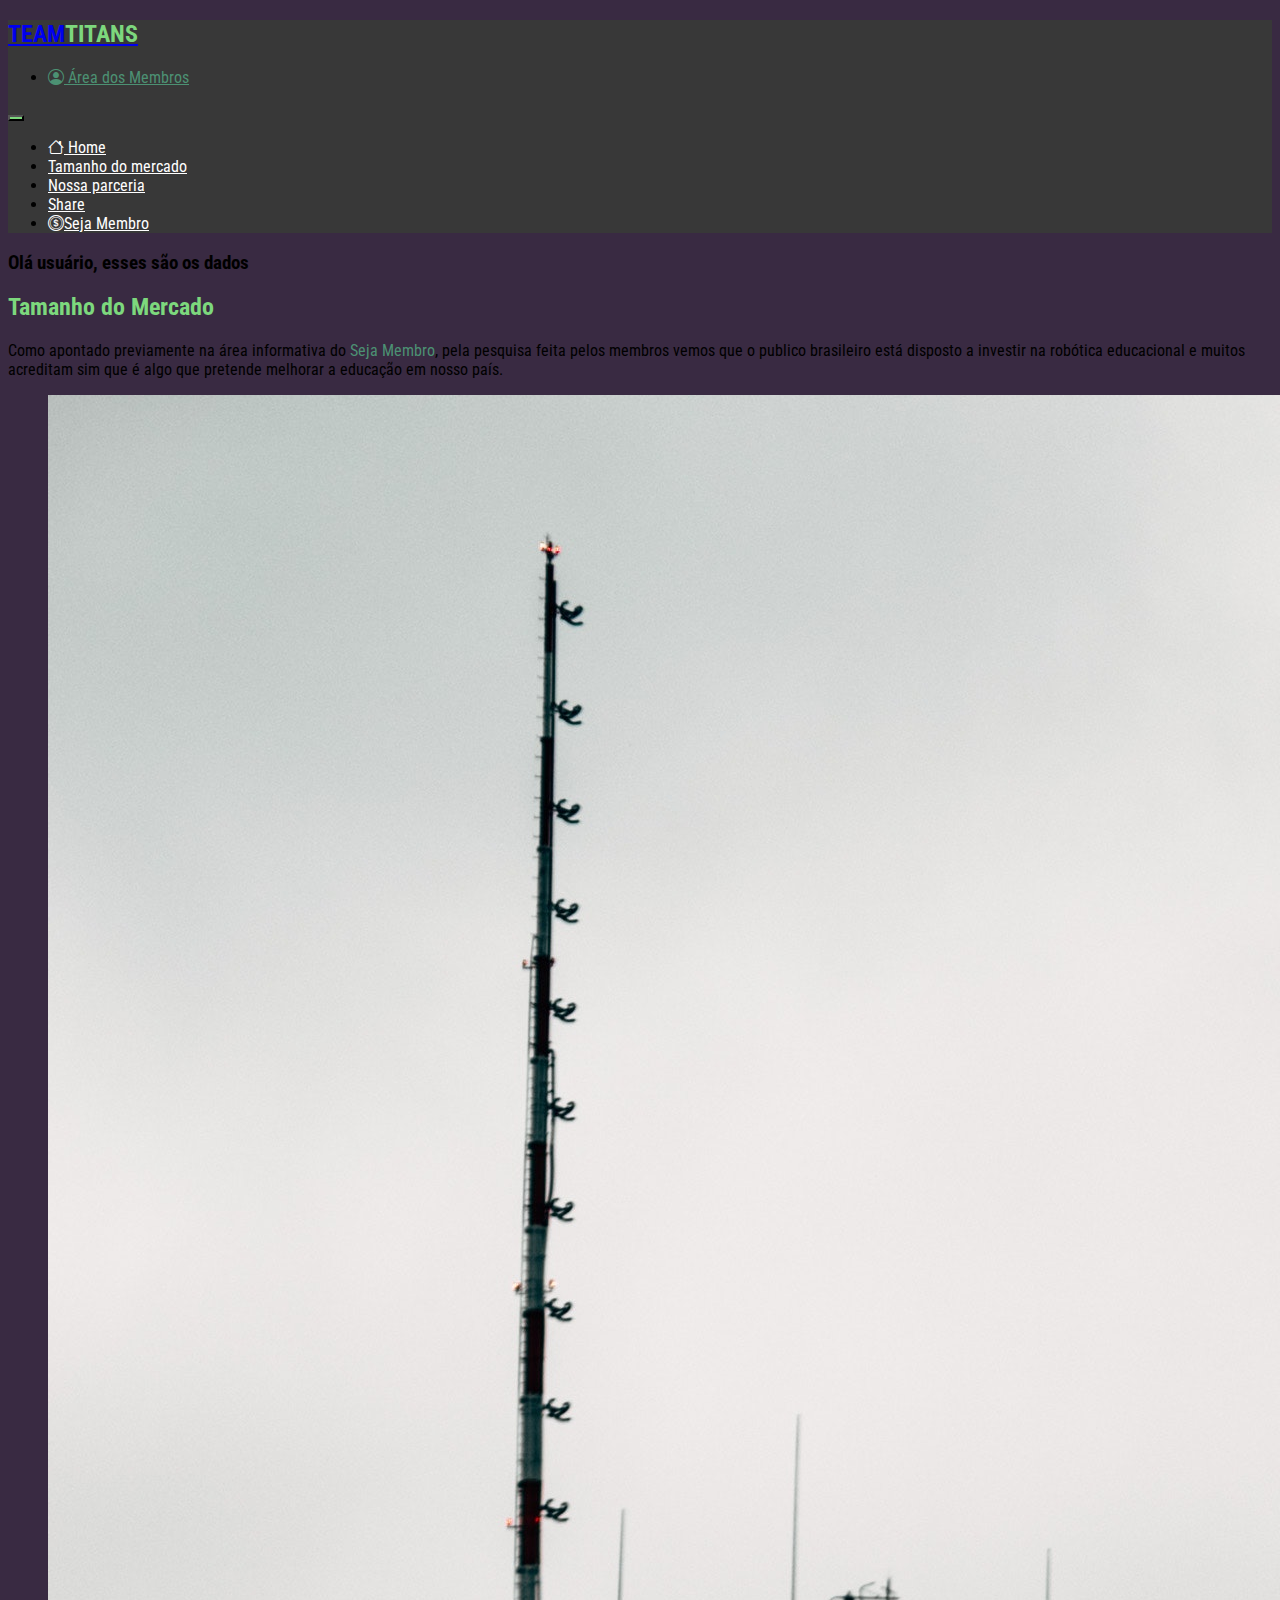
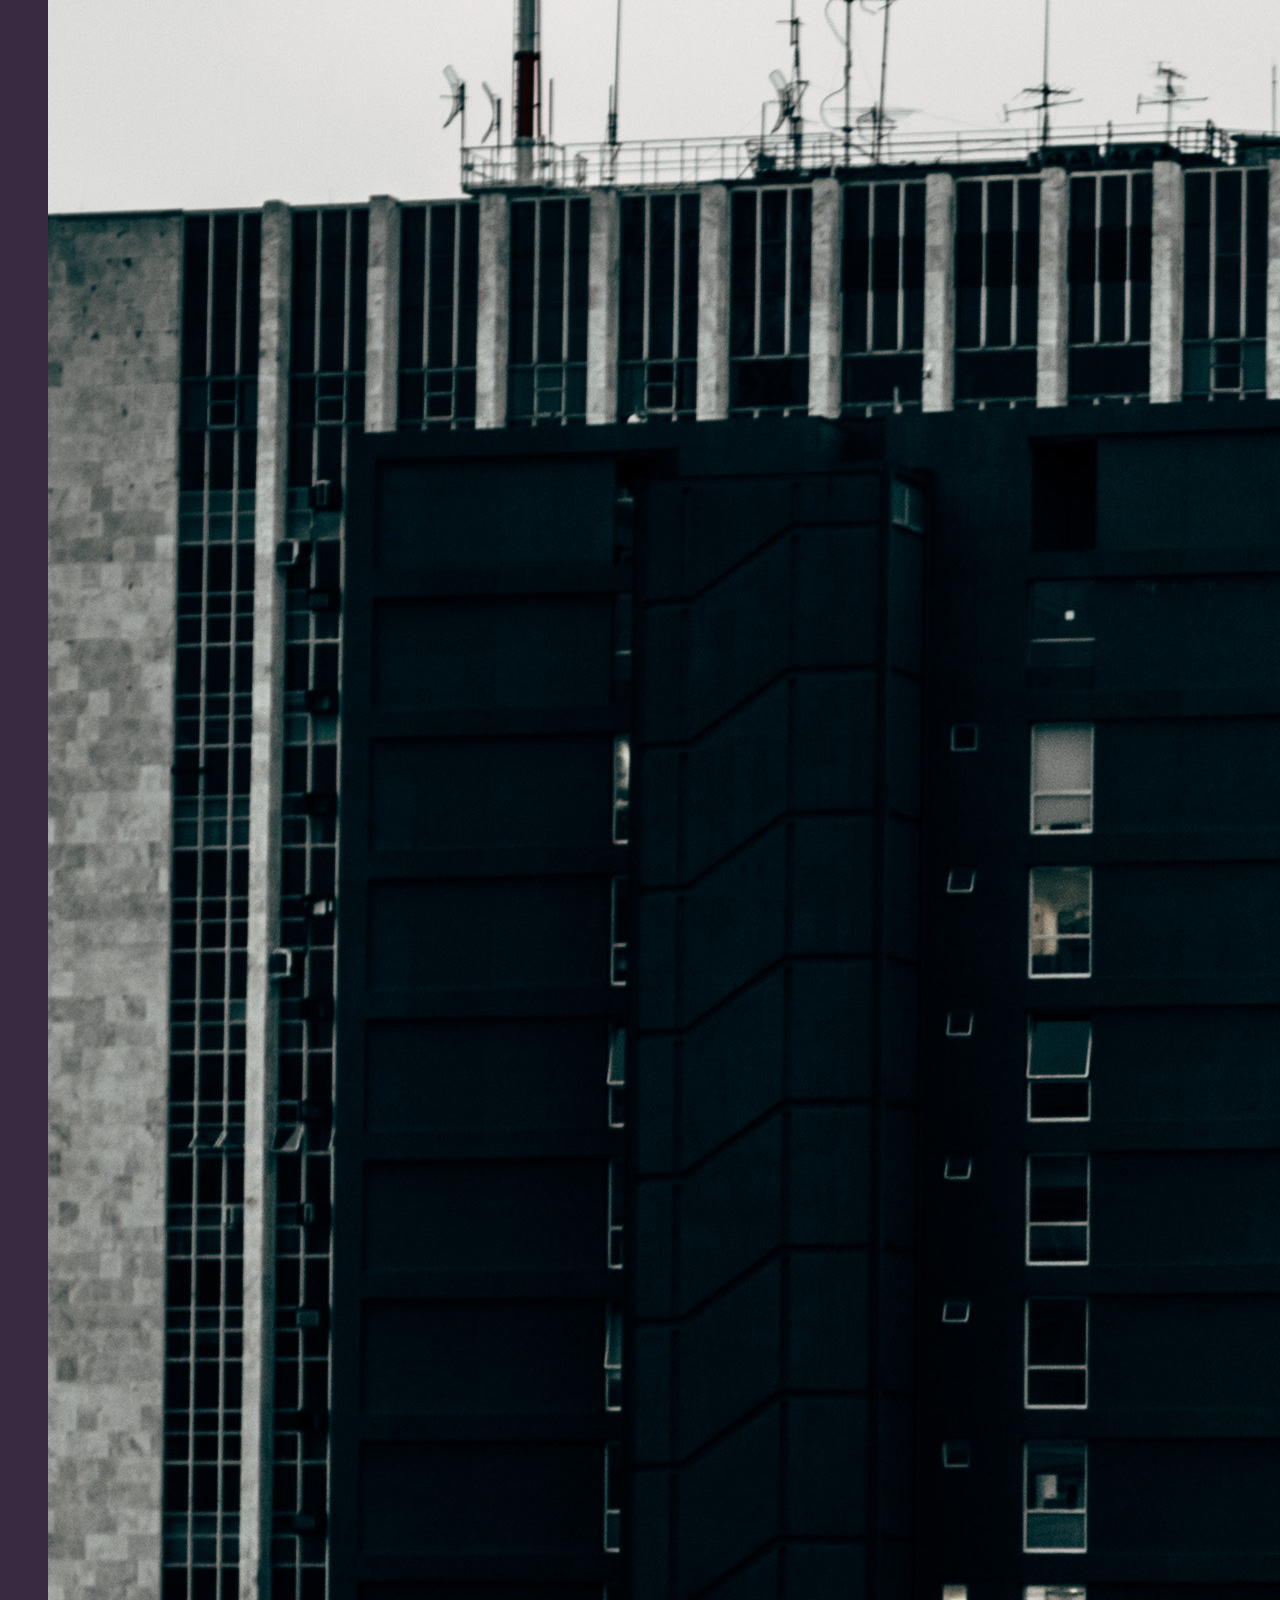
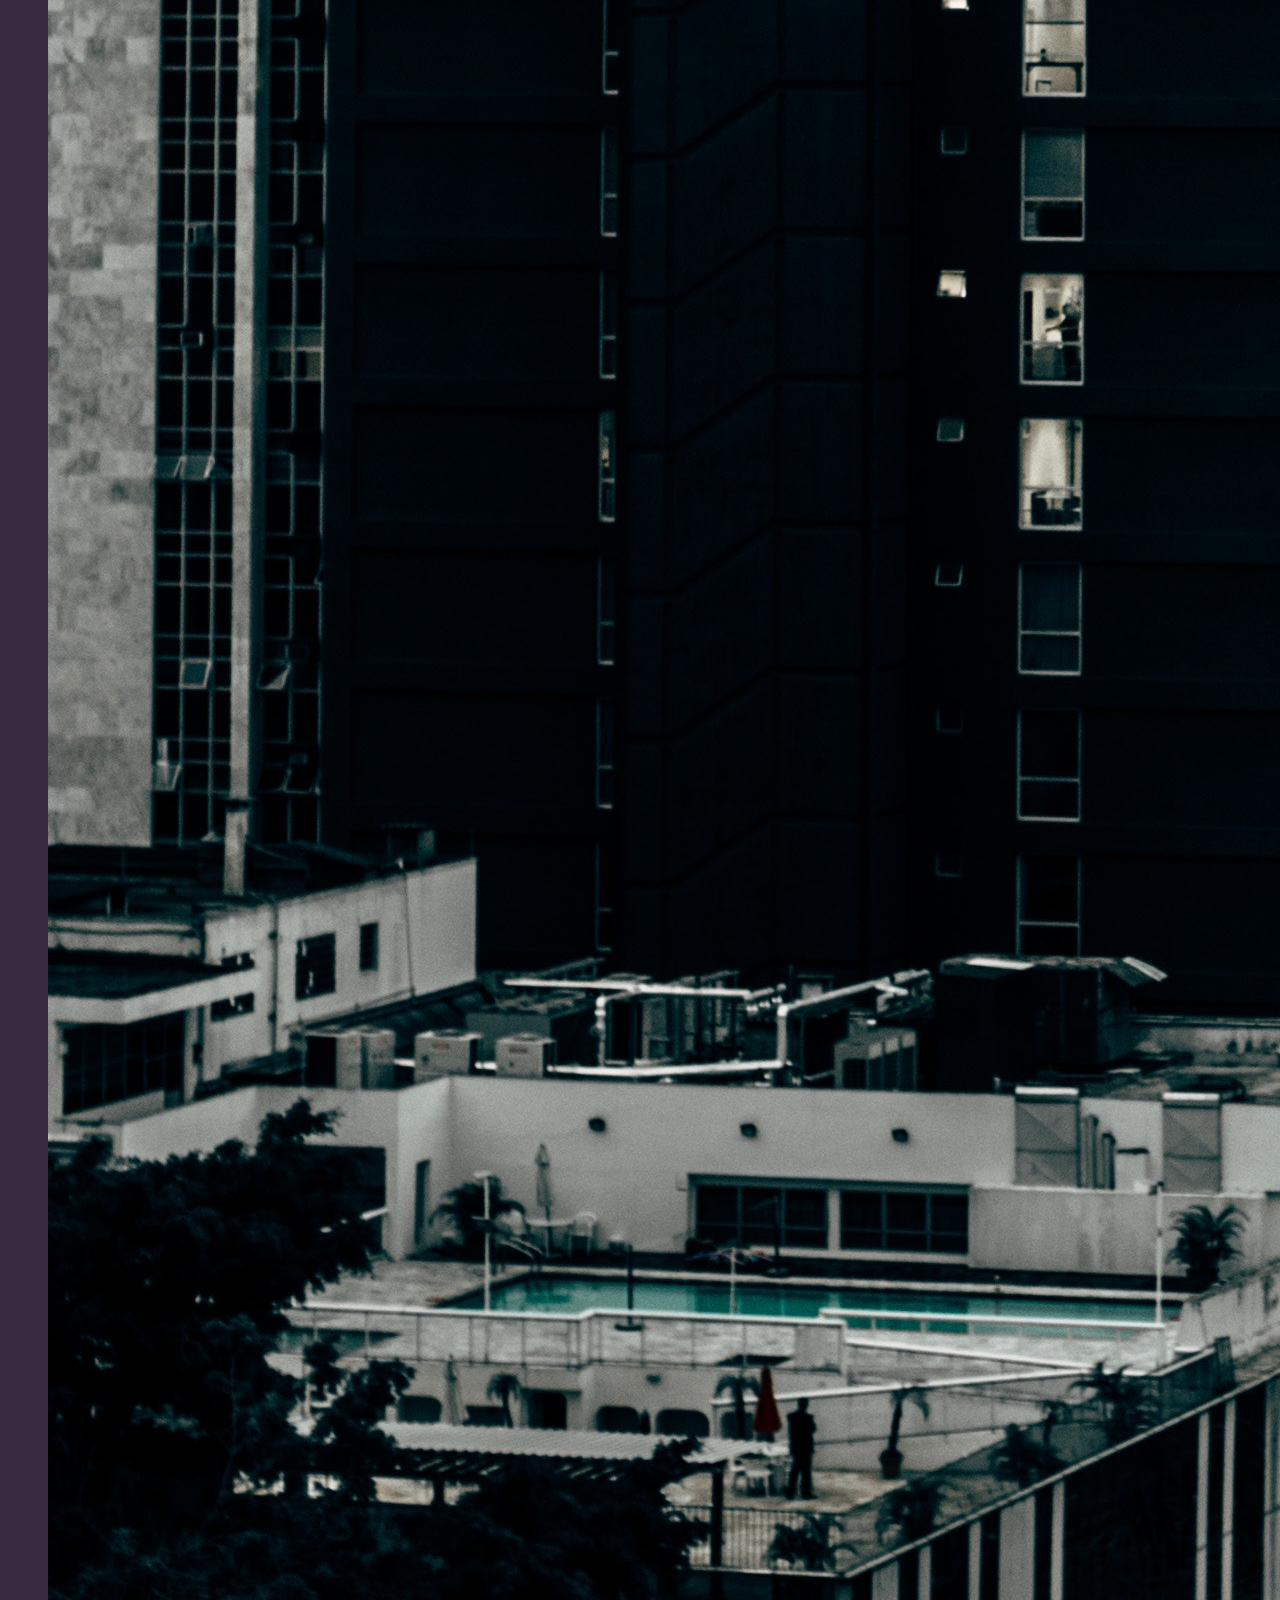
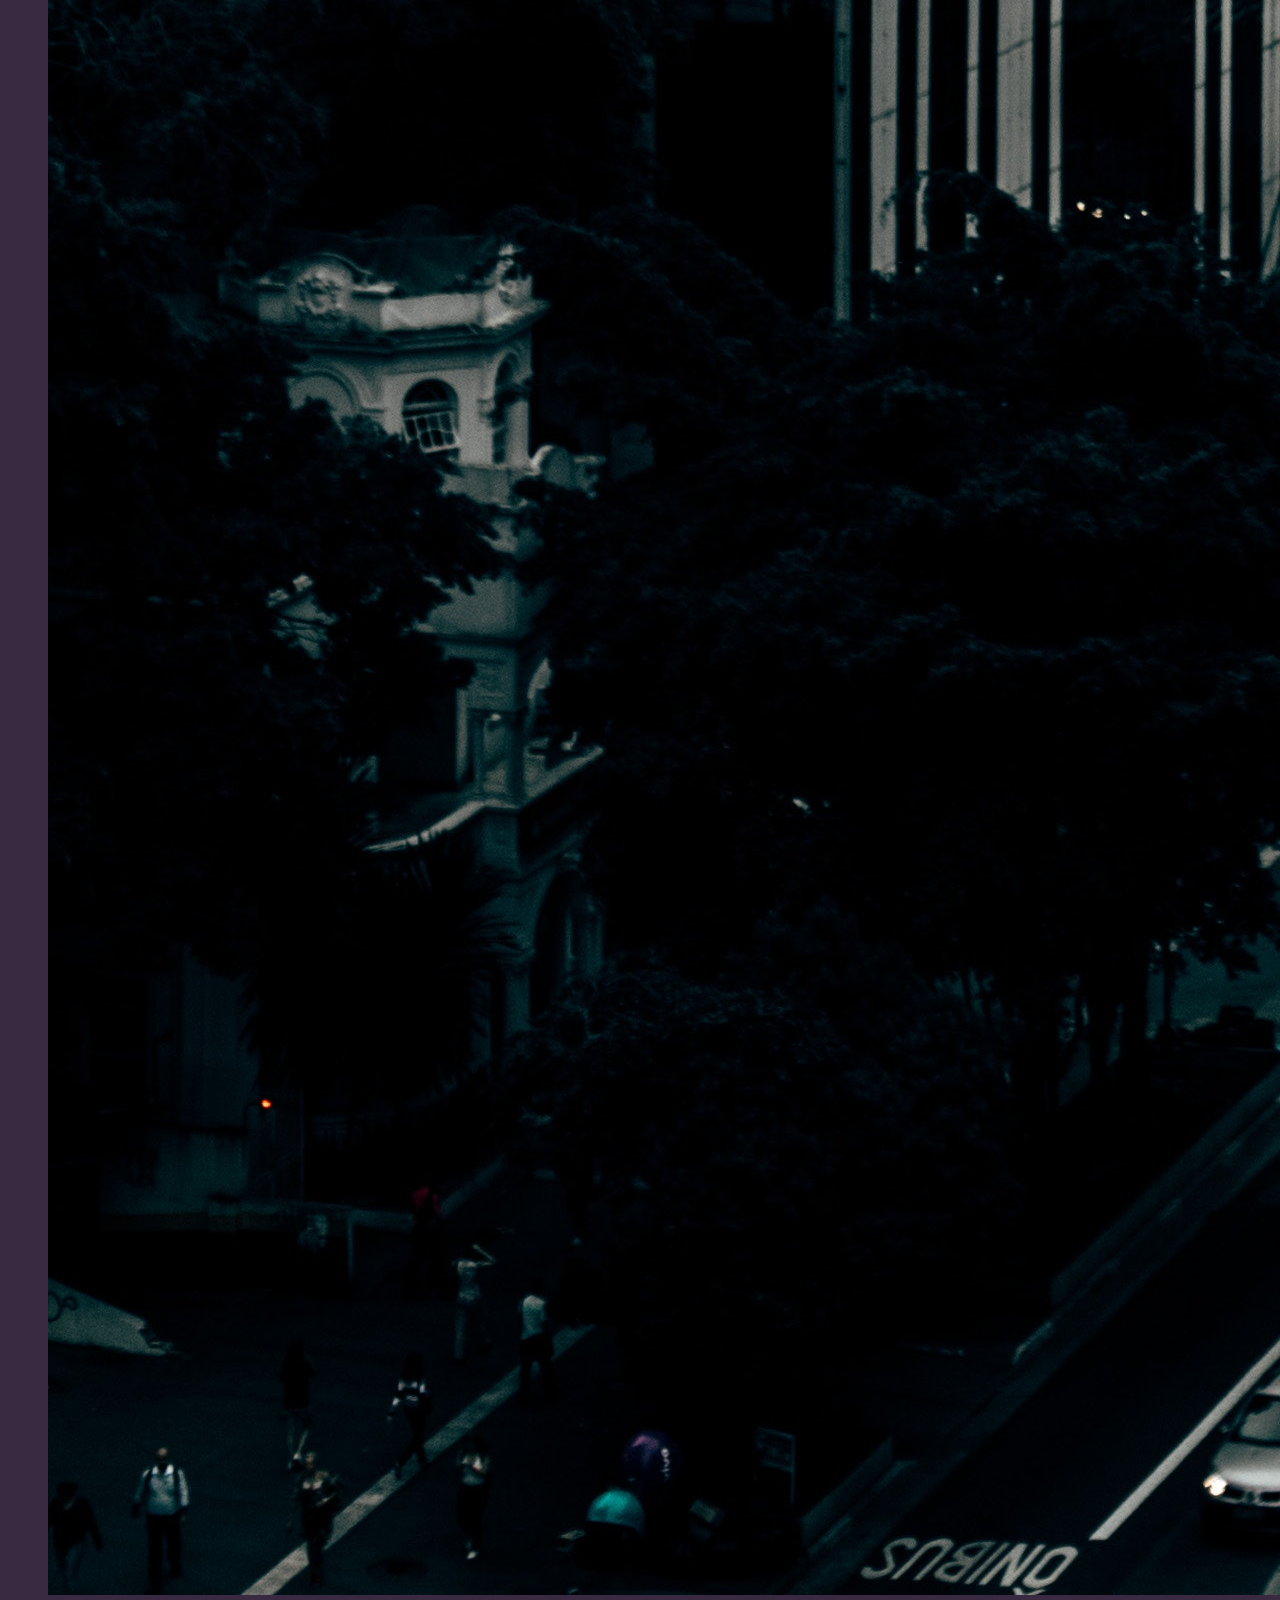
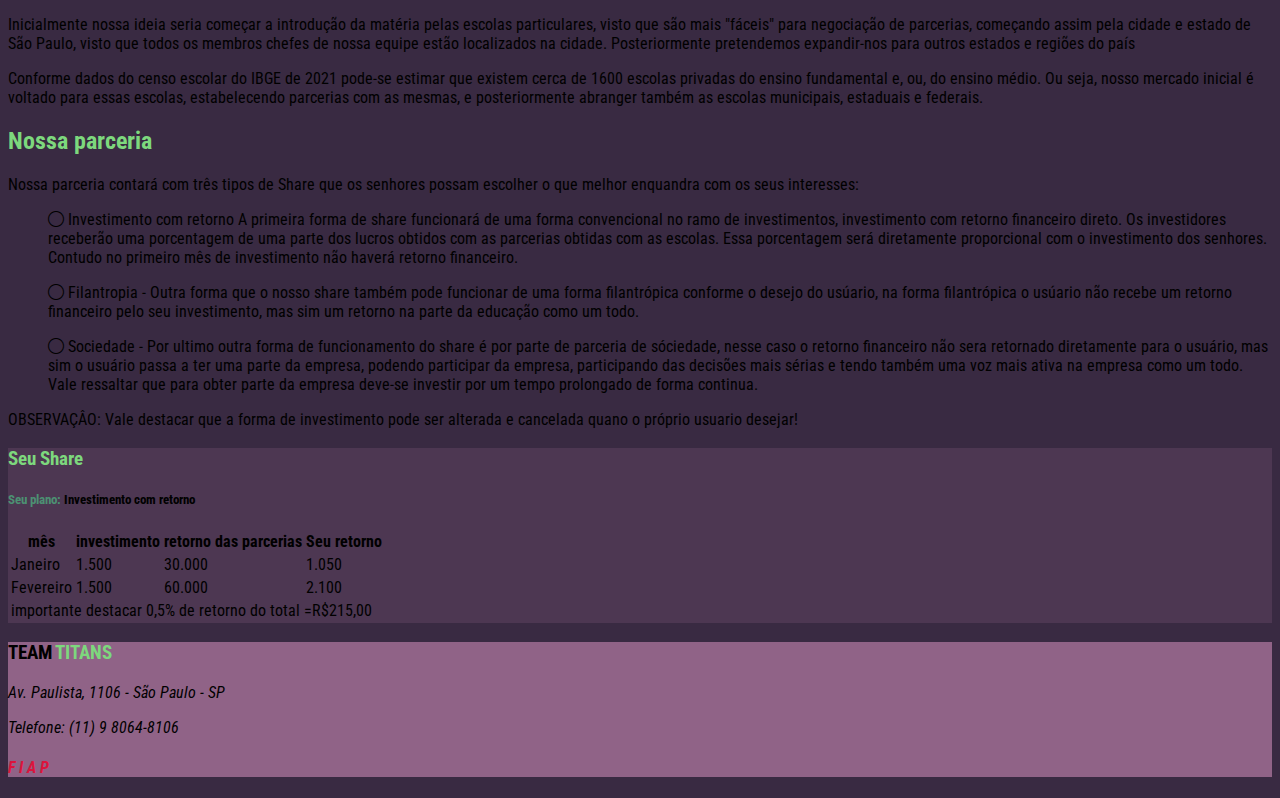
<file: dados.html>
<!doctype html>
<html lang="pt-BR">

<head>
    <!-- icone (iconfinder)-->
    <link rel="shortcut icon" href="./imgs/dragon-solid.svg" type="image/x-icon">

    <link rel="stylesheet" href="https://cdnjs.cloudflare.com/ajax/libs/font-awesome/6.4.0/css/all.min.css"
        integrity="sha512-iecdLmaskl7CVkqkXNQ/ZH/XLlvWZOJyj7Yy7tcenmpD1ypASozpmT/E0iPtmFIB46ZmdtAc9eNBvH0H/ZpiBw=="
        crossorigin="anonymous" referrerpolicy="no-referrer" />

    <!-- icone(bootstrap cdn) -->
    <link rel="stylesheet" href="https://cdn.jsdelivr.net/npm/bootstrap-icons@1.10.5/font/bootstrap-icons.css">

    <!-- link da fonte -->
    <link rel="preconnect" href="https://fonts.googleapis.com">
    <link rel="preconnect" href="https://fonts.gstatic.com" crossorigin>
    <link href="https://fonts.googleapis.com/css2?family=Roboto+Condensed&display=swap" rel="stylesheet">


    <meta charset="utf-8">
    <meta name="viewport" content="width=device-width, initial-scale=1">
    <title>Team Titans</title>


    <!-- CSS bootstrap -->
    <link href="https://cdn.jsdelivr.net/npm/bootstrap@5.3.1/dist/css/bootstrap.min.css" rel="stylesheet"
        integrity="sha384-4bw+/aepP/YC94hEpVNVgiZdgIC5+VKNBQNGCHeKRQN+PtmoHDEXuppvnDJzQIu9" crossorigin="anonymous">
    <!-- minha CSS -->
    <link rel="stylesheet" href="./css/style.css">
</head>

<body class="bg-purple">
    <!-- menu de navegação -->
    <header class="container my-2 fixed-top">
        <nav class="navbar navbar-expand-lg bg-gray rounded-3">
            <div class="container">

                <a class="navbar-brand p-2 " href="#">
                    <h2 class="display fw-semibold">TEAM<span class="color-LightGreen">TITANS</span> <i
                            class="fa-solid fa-dragon color-LightGreen"></i></h2>

                </a>
                <ul class="navbar-nav">
                    <li class="nav-item">
                        <a class="nav-link color-green fw-semibold mx-2 " href="./áreaMembros.html"> <i
                                class="bi bi-person-circle me-1"></i> Área dos Membros</a>
                    </li>
                </ul>

                <button class="navbar-toggler bg-LightGreen" type="button" data-bs-toggle="collapse"
                    data-bs-target="#navbarNav" aria-controls="navbarNav" aria-expanded="false"
                    aria-label="Toggle navigation">
                    <span class="navbar-toggler-icon bg-LightGreen"></span>
                </button>

                <div class="collapse navbar-collapse" id="navbarNav">
                    <ul class="navbar-nav ms-auto">

                        <li class="nav-item">
                            <a class="nav-link color-white mx-2" aria-current="page" href="./index.html"><i
                                    class="bi bi-house me-1"></i> Home</a>
                        </li>
                        <li class="nav-item">
                            <a class="nav-link color-white mx-2" href="#robocup">Tamanho do mercado</a>
                        </li>
                        <li class="nav-item">
                            <a class="nav-link color-white mx-2" href="#robô">Nossa parceria</a>
                        </li>

                        <li class="nav-item">
                            <a class="nav-link color-white mx-2" href="#Share">Share</a>
                        </li>

                        <li class="nav-item">
                            <a class="nav-link color-white mx-2 " href="./sejaMembro.html"><i
                                    class="bi bi-coin me-1"></i>Seja Membro</a>
                        </li>

                    </ul>
                </div>
            </div>
        </nav>
    </header>
    <main class="container">
        <article class="my-5 p-5 ">
            <div class="container my-5 ">
                <h3 class="display-4 text-center text-light">Olá usuário, esses são os dados</h3>
                <article class="my-5 py-5  rounded-4">
                    <section class="">
                        <h2 class="fw-semibold color-LightGreen display-5 text-center">Tamanho do Mercado</h2>
                        <p class="text-light lead">
                            Como apontado previamente na área informativa do <span class="color-green"> Seja
                                Membro</span>, pela pesquisa feita pelos membros vemos que o publico brasileiro está
                            disposto a investir na robótica educacional e muitos acreditam sim que é algo que pretende
                            melhorar a educação em nosso país.
                        </p>
                        <div class="row d-flex align-items-center justify-content-center">
                            <figure class="col-12 col-lg-6 my-2">
                                <img src="./imgs/SI/são paulo.jpg" class="img-fluid rounded-4" alt="">

                            </figure>
                            <div class="col-12 col-lg-6 my-2">
                                <p class="lead text-light ">
                                    Inicialmente nossa ideia seria começar a introdução da matéria pelas escolas
                                    particulares, visto que são mais "fáceis" para negociação de parcerias, começando
                                    assim pela cidade e estado de São Paulo, visto que todos os membros chefes de nossa
                                    equipe estão localizados na cidade. Posteriormente pretendemos expandir-nos para
                                    outros estados e regiões do país
                                </p>
                                <p class="lead text-light">
                                    Conforme dados do censo escolar do IBGE de 2021 pode-se estimar que existem cerca de
                                    1600 escolas privadas do ensino fundamental e, ou, do ensino médio. Ou seja, nosso
                                    mercado inicial é voltado para essas escolas, estabelecendo parcerias com as mesmas,
                                    e posteriormente abranger também as escolas municipais, estaduais e federais.
                                </p>
                            </div>
                        </div>
                    </section>
                </article>

                <!-- nossa parceria  -->
                <article class="my-5 py-5">
                    <section class="">
                        <h2 class="fw-semibold color-LightGreen display-5 text-center">Nossa parceria</h2>
                        <p class="lead text-light">
                            Nossa parceria contará com três tipos de Share que os senhores possam escolher o que melhor
                            enquandra com os seus interesses:
                        </p>
                        <ul>
                            <p class="text-light lead">
                                <i class="bi bi-circle me-2"></i> Investimento com retorno A primeira forma de share funcionará de uma forma
                                convencional no ramo de investimentos, investimento com retorno financeiro direto. Os
                                investidores receberão uma porcentagem de uma parte dos lucros obtidos com as parcerias
                                obtidas com as escolas. Essa porcentagem será diretamente proporcional com o
                                investimento dos senhores. Contudo no primeiro mês de investimento não haverá retorno
                                financeiro.
                            </p>
                            <p class="lead text-light">
                                <i class="bi bi-circle me-2"></i> Filantropia - Outra forma que o nosso share também pode funcionar de
                                uma forma filantrópica conforme o desejo do usúario, na forma filantrópica o usúario não
                                recebe um retorno financeiro pelo seu investimento, mas sim um retorno na parte da
                                educação como um todo.
                            </p>
                            <p class="lead text-light">
                                <i class="bi bi-circle me-2"></i> Sociedade - Por ultimo outra forma de funcionamento do share é por
                                parte de parceria de sóciedade, nesse caso o retorno financeiro não sera retornado
                                diretamente para o usuário, mas sim o usuário passa a ter uma parte da empresa, podendo
                                participar da empresa, participando das decisões mais sérias e tendo também uma voz mais
                                ativa na empresa como um todo. Vale ressaltar que para obter parte da empresa deve-se
                                investir por um tempo prolongado de forma continua.
                            </p>
                        </ul>
                        <div>

                            <p class="lead text-light">
                                <span class="text-danger">OBSERVAÇÂO: </span>Vale destacar que a forma de investimento
                                pode ser alterada e cancelada quano o próprio usuario desejar!
                            </p>

                    </section>
                </article>
            </div>
        </article>

        <article class="container bg-DarkPurple  " id="Share">
            <section class=" mb-5 p-3">
                <h3 class="color-LightGreen fw-semibold text-center display-5">Seu Share</h3>
                <h5 class="text-light fw-semibold "><span class="color-green">Seu plano: </span> Investimento com retorno</h4>
                
                <section class="table-responsive">
                <table class="table table-striped">
                    <thead class="table-dark">
                        <th>mês</th>
                        <th>investimento</th>
                        <th>retorno das parcerias</th>
                        <th>Seu retorno</th>
                    </thead>
                

                <tbody>
                    <tr>
                        <td>Janeiro</td>
                        <td>1.500</td>
                        <td>30.000</td>
                        <td>1.050</td>
                    </tr>
                    <tr>
                        <td>Fevereiro</td>
                        <td>1.500</td>
                        <td>60.000</td>
                        <td>2.100</td>
                    </tr>
                </tbody>
                <tfoot>
                    <tfoot>
                        <td colspan="4" class="text-center"> importante destacar 0,5% de retorno do total =R$215,00</td>
                    </tfoot>
                </tfoot>
            </table>
            </section>


            </section>
        </article>



        <script src="https://cdn.jsdelivr.net/npm/bootstrap@5.3.2/dist/js/bootstrap.bundle.min.js"
            integrity="sha384-C6RzsynM9kWDrMNeT87bh95OGNyZPhcTNXj1NW7RuBCsyN/o0jlpcV8Qyq46cDfL" crossorigin="anonymous">
            </script>
    </main>


<!-- footer  -->
<footer class="bg-Darkpink d-flex align-items-center justify-content-center flex-column text-center py-4">
    <div class="footer-address">
        <h3 class="text-dark fw-semibold">TEAM <span class="color-LightGreen fw-semibold">TITANS</span></h3>
        <address>
            <p class="text-light">
                <i class="fa-solid fa-location-dot "></i> Av. Paulista, 1106 - São Paulo - SP
            </p>
            <p class="text-light">
                <i class="fa-solid fa-phone"></i>Telefone: (11) 9 8064-8106
            </p>
            <p>
            <h4 class="color-pink"> F I A P</h4>
            </p>

        </address>
    </div>        
</body>

</html>
</file>
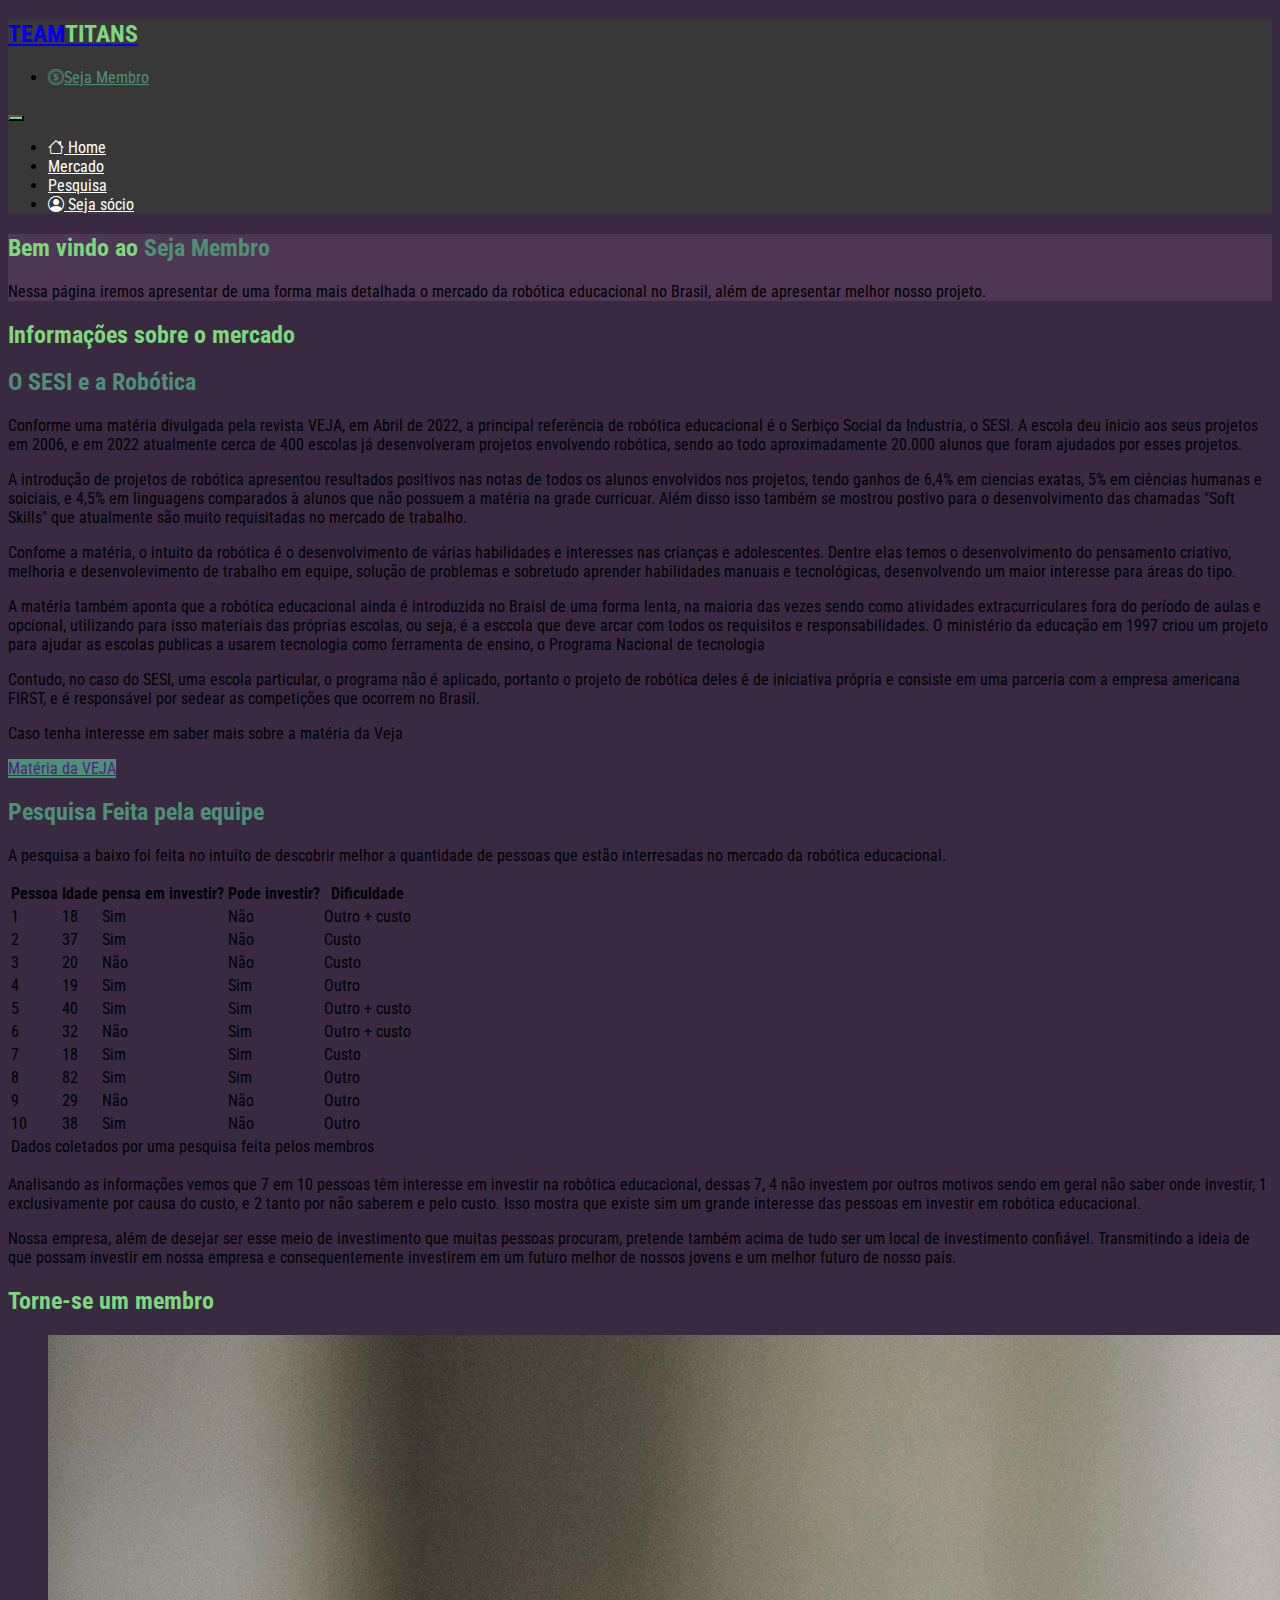
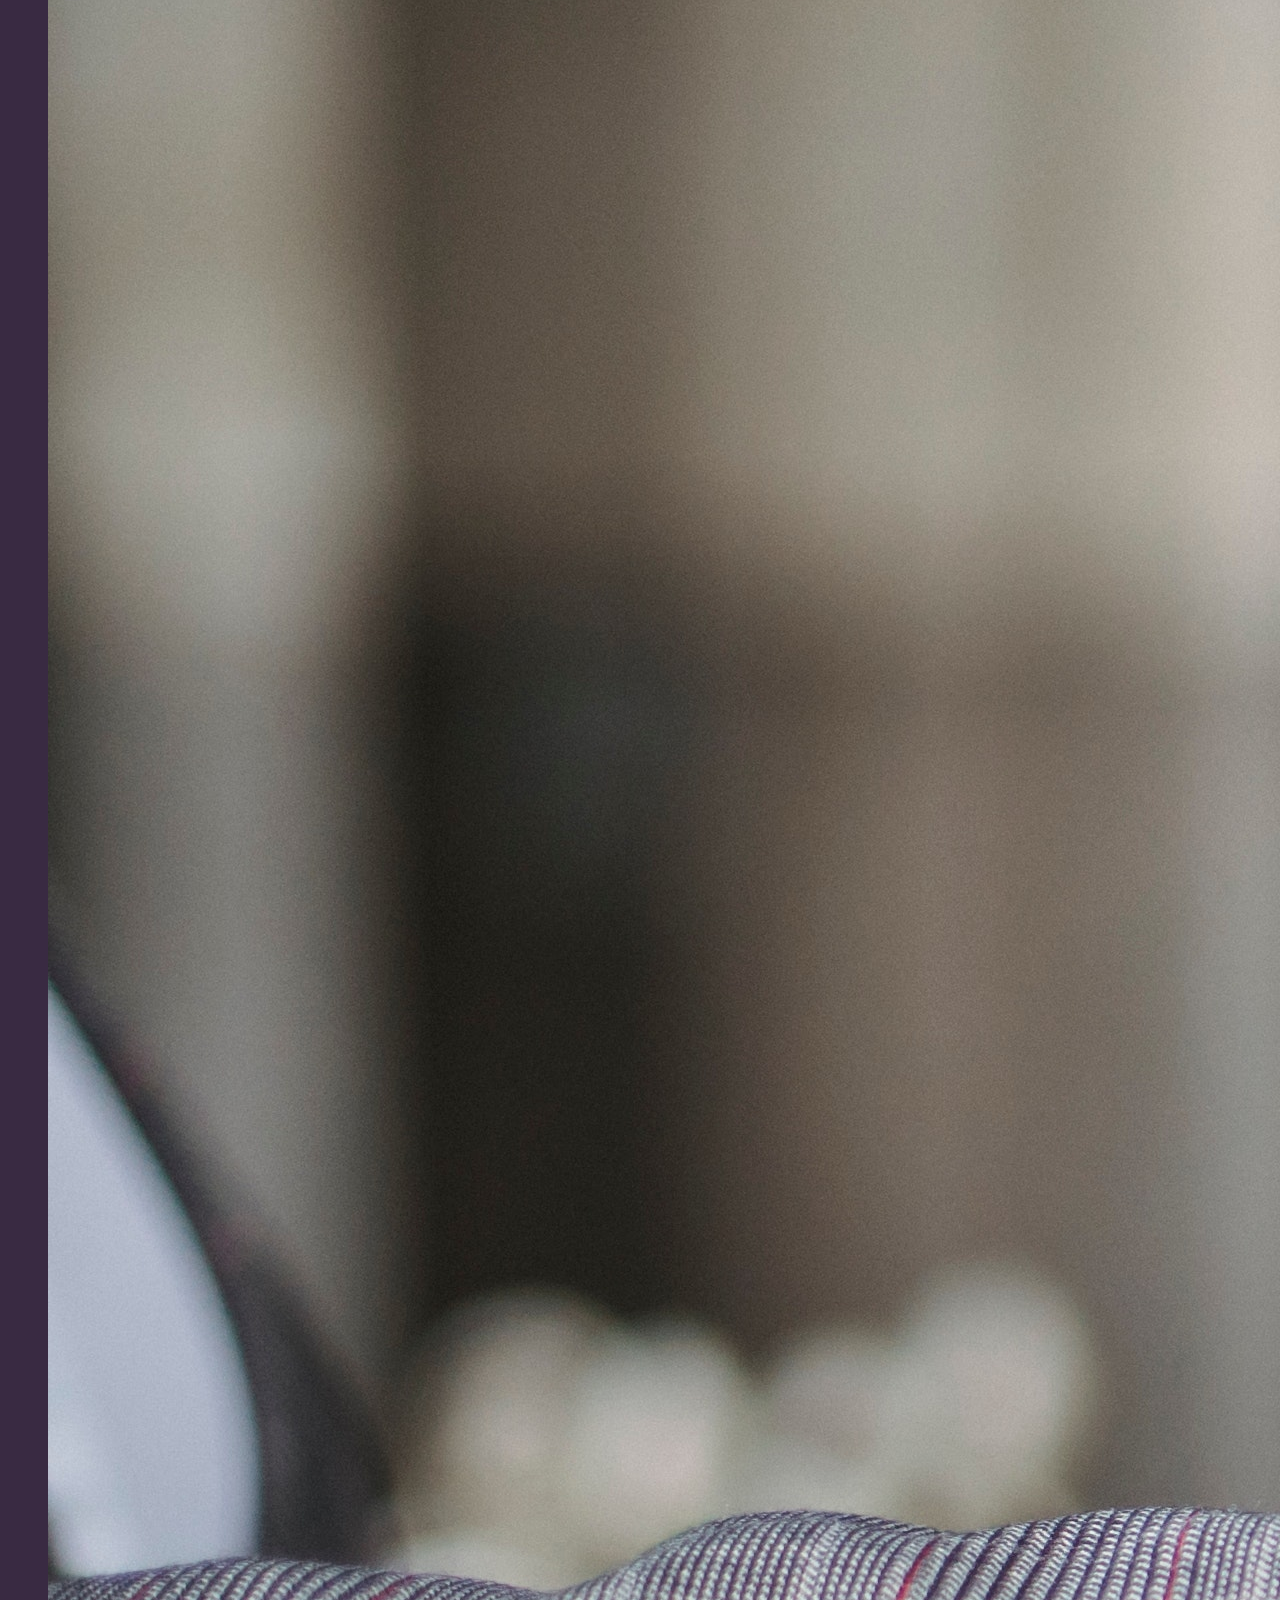
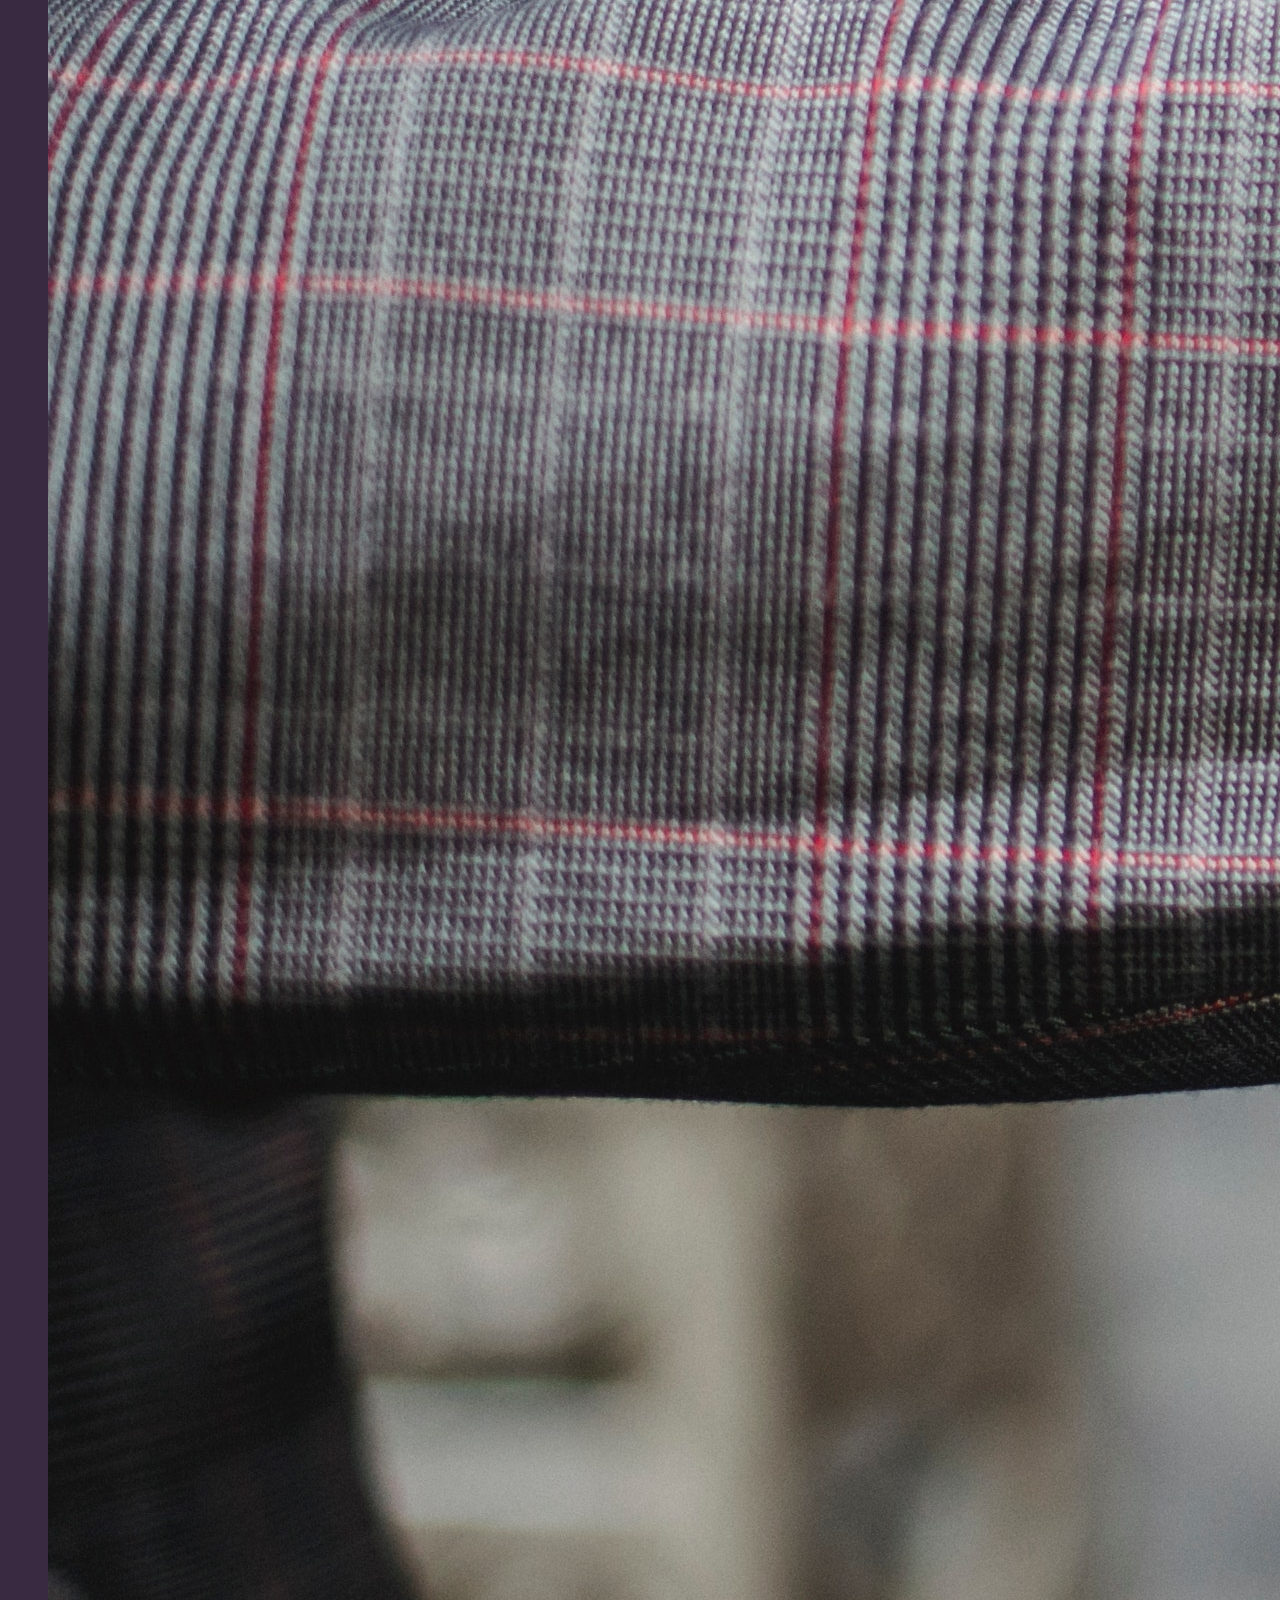
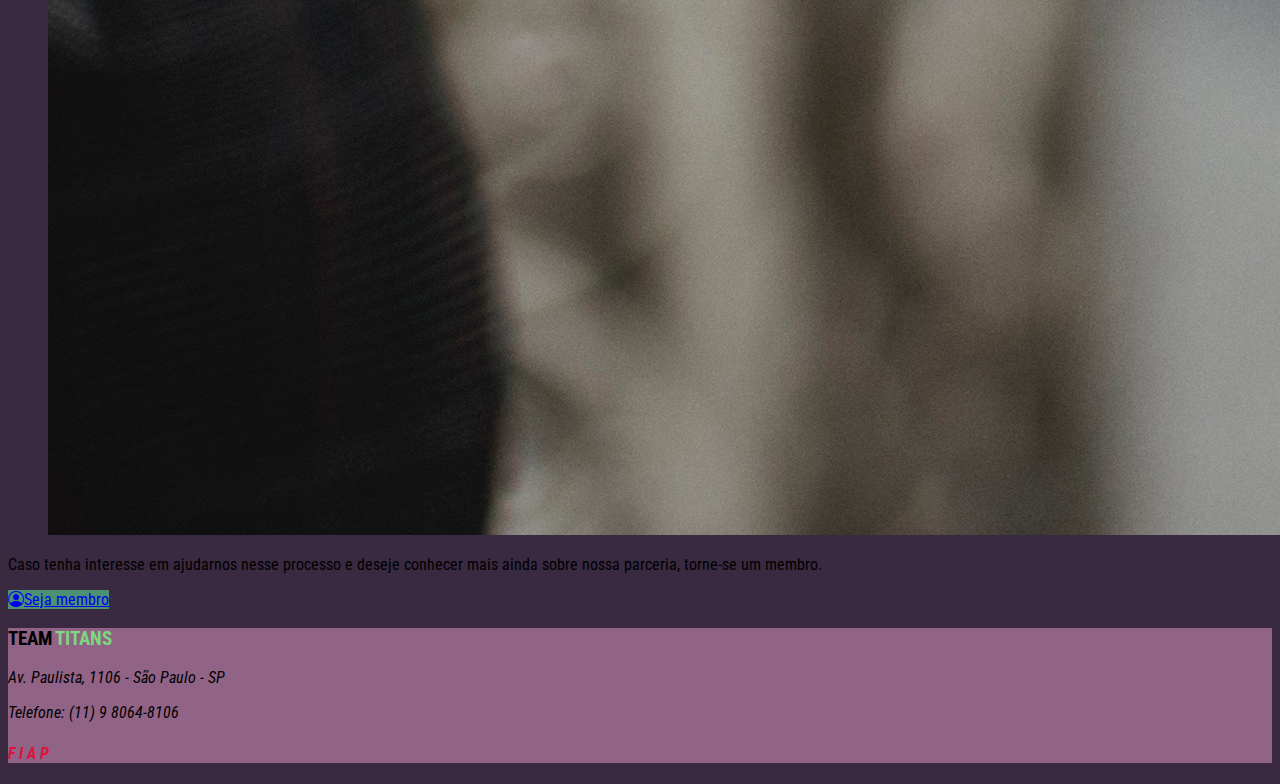
<file: sejaMembro.html>
<!doctype html>
<html lang="pt-BR">

<head>
    <!-- icone (iconfinder)-->
    <link rel="shortcut icon" href="./imgs/dragon-solid.svg" type="image/x-icon">

    <link rel="stylesheet" href="https://cdnjs.cloudflare.com/ajax/libs/font-awesome/6.4.0/css/all.min.css"
        integrity="sha512-iecdLmaskl7CVkqkXNQ/ZH/XLlvWZOJyj7Yy7tcenmpD1ypASozpmT/E0iPtmFIB46ZmdtAc9eNBvH0H/ZpiBw=="
        crossorigin="anonymous" referrerpolicy="no-referrer" />

    <!-- icone(bootstrap cdn) -->
    <link rel="stylesheet" href="https://cdn.jsdelivr.net/npm/bootstrap-icons@1.10.5/font/bootstrap-icons.css">

    <!-- link da fonte -->
    <link rel="preconnect" href="https://fonts.googleapis.com">
    <link rel="preconnect" href="https://fonts.gstatic.com" crossorigin>
    <link href="https://fonts.googleapis.com/css2?family=Roboto+Condensed&display=swap" rel="stylesheet">


    <meta charset="utf-8">
    <meta name="viewport" content="width=device-width, initial-scale=1">
    <title>Team Titans</title>


    <!-- CSS bootstrap -->
    <link href="https://cdn.jsdelivr.net/npm/bootstrap@5.3.1/dist/css/bootstrap.min.css" rel="stylesheet"
        integrity="sha384-4bw+/aepP/YC94hEpVNVgiZdgIC5+VKNBQNGCHeKRQN+PtmoHDEXuppvnDJzQIu9" crossorigin="anonymous">
    <!-- minha CSS -->
    <link rel="stylesheet" href="./css/style.css">
</head>

<body class="bg-purple">

    <!-- menu de navegação -->
    <header class="container my-2 fixed-top">
        <nav class="navbar navbar-expand-lg bg-gray rounded-3">
            <div class="container">

                <a class="navbar-brand p-2 " href="#">
                    <h2 class="display fw-semibold">TEAM<span class="color-LightGreen">TITANS</span> <i
                            class="fa-solid fa-dragon color-LightGreen"></i></h2>
                </a>
                <ul class="navbar-nav">
                    <li class="nav-item">
                        <a class="nav-link color-green fw-semibold mx-2 " href="./sejaMembro.html"><i
                                class="bi bi-coin me-1"></i>Seja Membro</a>
                    </li>
                </ul>

                <button class="navbar-toggler bg-LightGreen" type="button" data-bs-toggle="collapse"
                    data-bs-target="#navbarNav" aria-controls="navbarNav" aria-expanded="false"
                    aria-label="Toggle navigation">
                    <span class="navbar-toggler-icon bg-LightGreen"></span>
                </button>

                <div class="collapse navbar-collapse" id="navbarNav">
                    <ul class="navbar-nav ms-auto">
                        <li class="nav-item">
                            <a class="nav-link color-white mx-2" aria-current="page" href="./index.html"><i
                                    class="bi bi-house me-1"></i> Home</a>
                        </li>
                        <li class="nav-item">
                            <a class="nav-link color-white mx-2" href="#SESI">Mercado</a>
                        </li>
                        <li class="nav-item">
                            <a class="nav-link color-white mx-2" href="#pesquisa">Pesquisa</a>
                        </li>
                       
                    
                        <li class="nav-item">
                            <a class="nav-link color-white mx-2 " href="./áreaMembros.html"> <i
                                    class="bi bi-person-circle me-1"></i> Seja sócio</a>
                        </li>
                    </ul>
                </div>
            </div>
        </nav>
    </header>

    <main class="container">
        <article class="my-5 p-5">
            <div class="my-5">
                <section class="border border-dark bg-DarkPurple rounded-4 p-3">
                    <h2 class="text-center color-LightGreen fw-semibold my-2">Bem vindo ao <span
                            class="color-green fw-semibold"> Seja Membro</span></h2>
                    <p class="lead text-light my-3">
                        Nessa página iremos apresentar de uma forma mais detalhada o mercado da robótica educacional no
                        Brasil, além de apresentar melhor nosso projeto.</p>
                </section>
            </div>
        </article>

        <article>
            <h2 class="color-LightGreen fw-semibold display-5">Informações sobre o mercado</h2>
            <section class="container p-4">
                <h2 class="color-green fw-semibold" id="SESI"> O SESI e a Robótica</h2>
                <p class="lead text-light my-2">
                    Conforme uma matéria divulgada pela revista VEJA, em Abril de 2022, a principal referência de
                    robótica educacional é o Serbiço Social da Industria, o SESI. A escola deu inicio aos seus projetos
                    em 2006, e em 2022 atualmente cerca de 400 escolas já desenvolveram projetos envolvendo robótica,
                    sendo ao todo aproximadamente 20.000 alunos que foram ajudados por esses projetos.
                </p>

                <p class="lead text-light my-2">
                    A introdução de projetos de robótica apresentou resultados positivos nas notas de todos os alunos
                    envolvidos nos projetos, tendo ganhos de 6,4% em ciencias exatas, 5% em ciências humanas e soiciais,
                    e 4,5% em linguagens comparados à alunos que não possuem a matéria na grade curricuar. Além disso
                    isso também se mostrou postivo para o desenvolvimento das chamadas "Soft Skills" que atualmente são
                    muito requisitadas no mercado de trabalho.
                </p>

                <p class="lead text-light my-2">
                    Confome a matéria, o intuito da robótica é o desenvolvimento de várias habilidades e interesses nas
                    crianças e adolescentes. Dentre elas temos o desenvolvimento do pensamento criativo, melhoria e
                    desenvolevimento de trabalho em equipe, solução de problemas e sobretudo aprender habilidades
                    manuais e tecnológicas, desenvolvendo um maior interesse para áreas do tipo.
                </p>

                <p class="lead text-light my-2">
                    A matéria também aponta que a robótica educacional ainda é introduzida no Braisl de uma forma lenta,
                    na maioria das vezes sendo como atividades extracurriculares fora do período de aulas e opcional,
                    utilizando para isso materiais das próprias escolas, ou seja, é a esccola que deve arcar com todos
                    os requisitos e responsabilidades. O ministério da educação em 1997 criou um projeto para ajudar as
                    escolas publicas a usarem tecnologia como ferramenta de ensino, o Programa Nacional de tecnologia
                </p>
                <p class="lead text-light my-2">
                    Contudo, no caso do SESI, uma escola particular, o programa não é aplicado, portanto o projeto de
                    robótica deles é de iniciativa própria e consiste em uma parceria com a empresa americana FIRST, e é
                    responsável por sedear as competições que ocorrem no Brasil.
                </p>

                <div class="d-flex align-items-center row">
                    <div class="col-lg-6 ">
                        <p class="lead text-light">
                            Caso tenha interesse em saber mais sobre a matéria da Veja
                        </p>
                    </div>
                    <div class="col-lg-6 ">
                        <a href="" class="btn bg-green text-light">Matéria da VEJA</a>
                    </div>
                </div>

            </section>
        </article>


        <!-- pesquisa feita pelos membros  -->
        <article class="container my-5 p-4" id="pesquisa">
            <h2 class="color-green fw-semibold">Pesquisa Feita pela equipe</h2>
            <p class="lead text-light">
                A pesquisa a baixo foi feita no intuito de descobrir melhor a quantidade de pessoas que estão
                interresadas no mercado da robótica educacional.
            </p>

            <section class="table-responsive ">
                <table class="table table-striped">

                    <thead class="table-dark">
                        <tr>
                            <th>Pessoa</th>
                            <th>Idade</th>
                            <th>pensa em investir?</th>
                            <th>Pode investir?</th>
                            <th> Dificuldade</th>
                        </tr>
                    </thead>

                    <tbody>

                        <tr>
                            <td>1</td>
                            <td>18</td>
                            <td>Sim</td>
                            <td>Não</td>
                            <td>Outro + custo</td>
                        </tr>

                        <tr>
                            <td>2</td>
                            <td>37</td>
                            <td>Sim</td>
                            <td>Não</td>
                            <td>Custo</td>
                        </tr>

                        <tr>
                            <td>3</td>
                            <td>20</td>
                            <td>Não</td>
                            <td>Não</td>
                            <td>Custo</td>
                        </tr>

                        <tr>
                            <td>4</td>
                            <td>19</td>
                            <td>Sim</td>
                            <td>Sim</td>
                            <td>Outro</td>
                        </tr>

                        <tr>
                            <td>5</td>
                            <td>40</td>
                            <td>Sim</td>
                            <td>Sim</td>
                            <td>Outro + custo</td>
                        </tr>

                        <tr>
                            <td>6</td>
                            <td>32</td>
                            <td>Não</td>
                            <td>Sim</td>
                            <td>Outro + custo</td>
                        </tr>

                        <tr>
                            <td>7</td>
                            <td>18</td>
                            <td>Sim</td>
                            <td>Sim</td>
                            <td>Custo</td>
                        </tr>

                        <tr>
                            <td>8</td>
                            <td>82</td>
                            <td>Sim</td>
                            <td>Sim</td>
                            <td>Outro</td>
                        </tr>

                        <tr>
                            <td>9</td>
                            <td>29</td>
                            <td>Não</td>
                            <td>Não</td>
                            <td>Outro</td>
                        </tr>

                        <tr>
                            <td>10</td>
                            <td>38</td>
                            <td>Sim</td>
                            <td>Não</td>
                            <td>Outro</td>
                        </tr>
                    </tbody>

                    <tfoot>
                        <td colspan="5" class="text-center">Dados coletados por uma pesquisa feita pelos membros</td>
                    </tfoot>
                </table>
            </section>

            <!-- analise da tabela  -->
            <section class="my-5">
                <p class="lead text-light">
                Analisando as informações vemos que 7 em 10 pessoas têm interesse em investir na robôtica
                    educacional, dessas 7, 4 não investem por outros motivos sendo em geral não saber onde investir, 1
                    exclusivamente por causa do custo, e 2 tanto por não saberem e pelo custo. Isso mostra que existe
                    sim um grande interesse das pessoas em investir em robótica educacional.
                </p>
                <p class="lead text-light">
                    Nossa empresa, além de desejar ser esse meio de investimento que muitas pessoas procuram, pretende
                    também acima de tudo ser um local de investimento confiável. Transmitindo a ideia de que possam
                    investir em nossa empresa e consequentemente investirem em um futuro melhor de nossos jovens e um
                    melhor futuro de nosso país.
                </p>
            </section>
        </article>


       

        <article class="my-5" id="SejaMembro">
            <h2 class="color-LightGreen fw-semibold my-2 display-5">Torne-se um membro</h2>

            <div class="row d-flex align-items-center justify-content-center p-4">
                <figure class="col-lg-6 col-md-12 my-2">
                    <img src="./imgs/SI/apertoDeMão.jpg" class="img-fluid rounded-4 " alt="imagem de um aperto de mão">
                </figure>

                <section class="col-lg-6 col-md-12 my-2">
                    <div>
                        <p class="lead text-light">
                            Caso tenha interesse em ajudarnos nesse processo e deseje conhecer mais ainda sobre
                            nossa
                            parceria, torne-se um membro.
                        </p>
                        <a href="./áreaMembros.html" class="btn bg-green text-light"><i
                                class="bi bi-person-circle me-1"></i>Seja membro</a>
                    </div>
                </section>
            </div>

        </article>


    </main>


    <!-- footer  -->
    <footer class="bg-Darkpink d-flex align-items-center justify-content-center flex-column text-center py-4">
        <div class="footer-address">
            <h3 class="text-dark fw-semibold">TEAM <span class="color-LightGreen fw-semibold">TITANS</span></h3>
            <address>
                <p class="text-light">
                    <i class="fa-solid fa-location-dot "></i> Av. Paulista, 1106 - São Paulo - SP
                </p>
                <p class="text-light">
                    <i class="fa-solid fa-phone"></i>Telefone: (11) 9 8064-8106
                </p>
                <p>
                    <h4 class="color-pink"> F I A P</h4>
                </p>

            </address>
        </div>
        <script src="https://cdn.jsdelivr.net/npm/bootstrap@5.3.1/dist/js/bootstrap.bundle.min.js"
            integrity="sha384-HwwvtgBNo3bZJJLYd8oVXjrBZt8cqVSpeBNS5n7C8IVInixGAoxmnlMuBnhbgrkm" crossorigin="anonymous">
        </script>

</body>

</html>
</file>
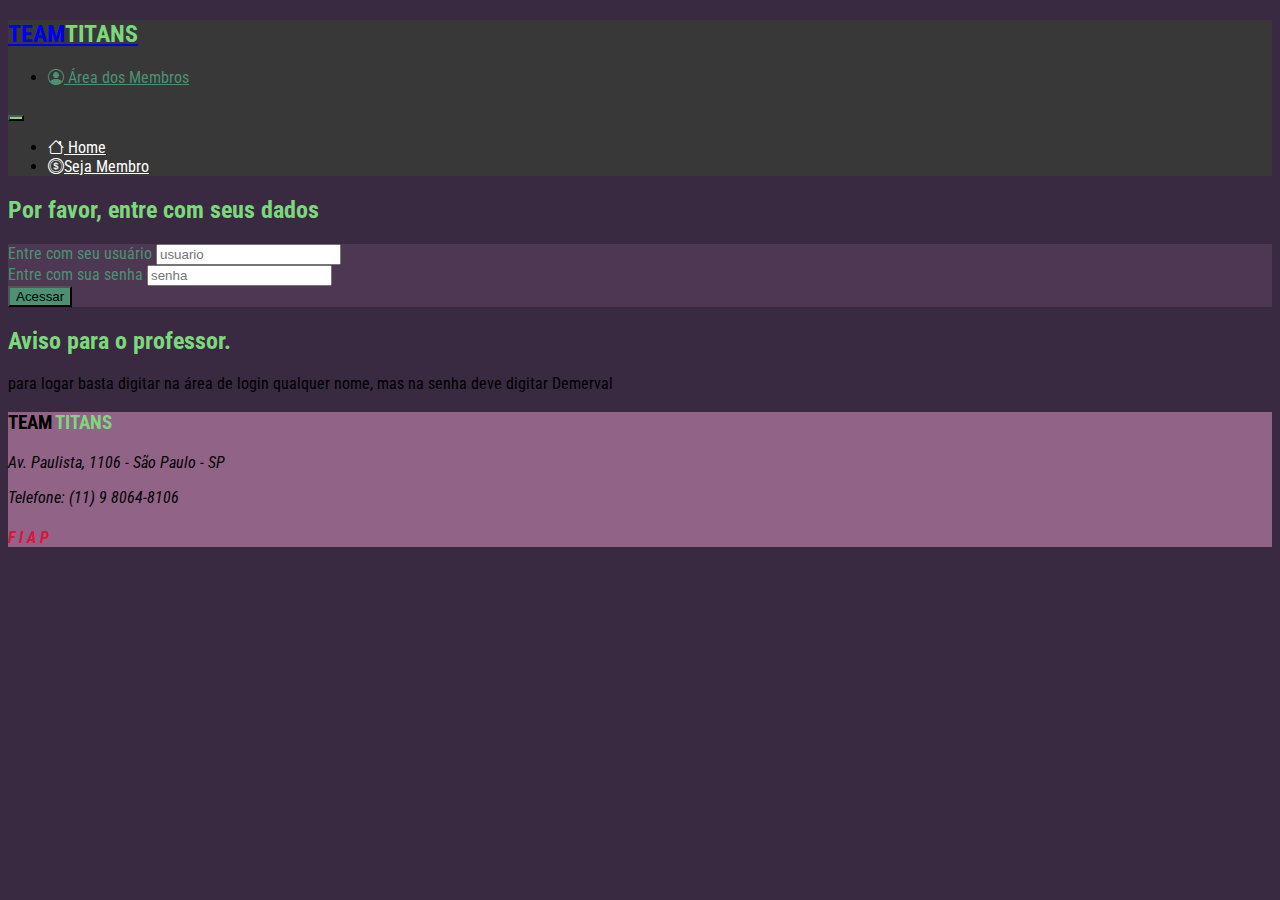
<file: áreaMembros.html>
<!doctype html>
<html lang="pt-BR">

<head>
    <!-- icone (iconfinder)-->
    <link rel="shortcut icon" href="./imgs/dragon-solid.svg" type="image/x-icon">

    <link rel="stylesheet" href="https://cdnjs.cloudflare.com/ajax/libs/font-awesome/6.4.0/css/all.min.css"
        integrity="sha512-iecdLmaskl7CVkqkXNQ/ZH/XLlvWZOJyj7Yy7tcenmpD1ypASozpmT/E0iPtmFIB46ZmdtAc9eNBvH0H/ZpiBw=="
        crossorigin="anonymous" referrerpolicy="no-referrer" />

    <!-- icone(bootstrap cdn) -->
    <link rel="stylesheet" href="https://cdn.jsdelivr.net/npm/bootstrap-icons@1.10.5/font/bootstrap-icons.css">

    <!-- link da fonte -->
    <link rel="preconnect" href="https://fonts.googleapis.com">
    <link rel="preconnect" href="https://fonts.gstatic.com" crossorigin>
    <link href="https://fonts.googleapis.com/css2?family=Roboto+Condensed&display=swap" rel="stylesheet">


    <meta charset="utf-8">
    <meta name="viewport" content="width=device-width, initial-scale=1">
    <title>Team Titans</title>


    <!-- CSS bootstrap -->
    <link href="https://cdn.jsdelivr.net/npm/bootstrap@5.3.1/dist/css/bootstrap.min.css" rel="stylesheet"
        integrity="sha384-4bw+/aepP/YC94hEpVNVgiZdgIC5+VKNBQNGCHeKRQN+PtmoHDEXuppvnDJzQIu9" crossorigin="anonymous">
    <!-- minha CSS -->
    <link rel="stylesheet" href="./css/style.css">
</head>

<body class="bg-purple">
 
    <!-- menu de navegação -->
 <header class="container my-2 fixed-top">
    <nav class="navbar navbar-expand-lg bg-gray rounded-3">
        <div class="container">

            <a class="navbar-brand p-2 " href="#">
                <h2 class="display fw-semibold">TEAM<span class="color-LightGreen">TITANS</span> <i
                        class="fa-solid fa-dragon color-LightGreen"></i></h2>
                      
            </a>
            <ul class="navbar-nav">
            <li class="nav-item">
                <a class="nav-link color-green fw-semibold mx-2 " href="./áreaMembros.html"> <i class="bi bi-person-circle me-1"></i> Área dos Membros</a>
            </li>
        </ul>

            <button class="navbar-toggler bg-LightGreen" type="button" data-bs-toggle="collapse"
                data-bs-target="#navbarNav" aria-controls="navbarNav" aria-expanded="false"
                aria-label="Toggle navigation">
                <span class="navbar-toggler-icon bg-LightGreen"></span>
            </button>

            <div class="collapse navbar-collapse" id="navbarNav">
                <ul class="navbar-nav ms-auto">
                    
                    <li class="nav-item">
                        <a class="nav-link color-white mx-2" aria-current="page" href="./index.html"><i class="bi bi-house me-1"></i> Home</a>
                    </li>

                    <li class="nav-item">
                        <a class="nav-link color-white mx-2 " href="./sejaMembro.html"><i class="bi bi-coin me-1"></i>Seja Membro</a>
                    </li>
                   
                </ul>
            </div>
        </div>
    </nav>
</header>
<article class="my-5 p-5">
<div class="container my-5">
    <h2 class="text-center color-LightGreen">Por favor, entre com seus dados</h2>
    <form action="" class="w-75 m-auto border border-dark bg-DarkPurple rounded-4 p-4 d-flex flex-column" >
        <div class="row">

            <div class="form-dados col-12 col-md-6 my-3">
                <label for="user" class="form-label color-green">Entre com seu usuário</label>
                <input type="text" id="user" name="user" class="form-control"
                required placeholder="usuario">
            </div>
            <div class="form-dados col-12 col-md-6 my-3">
                <label for="password" class="form-label color-green">Entre com sua senha</label>
                <input type="password" id="password" name="password" class="form-control"
                required placeholder="senha">
            </div>
            
            <div class="d-flex justify-content-end my-4">
                <button type="submit" class="btn bg-green" id="acessar">Acessar</button>
            </div>
        </div>        
</form>
</div>
</article>

<article>
    <h2 class="color-LightGreen">Aviso para o professor.</h2>
    <p class="lead text-light">para logar basta digitar na área de login qualquer nome, mas na senha deve digitar Demerval</p>
</article>

<!-- footer  -->
<footer class="bg-Darkpink d-flex align-items-center justify-content-center flex-column text-center py-4">
    <div class="footer-address">
        <h3 class="text-dark fw-semibold">TEAM <span class="color-LightGreen fw-semibold">TITANS</span></h3>
        <address>
            <p class="text-light">
                <i class="fa-solid fa-location-dot "></i> Av. Paulista, 1106 - São Paulo - SP
            </p>
            <p class="text-light">
                <i class="fa-solid fa-phone"></i>Telefone: (11) 9 8064-8106
            </p>
            <p>
            <h4 class="color-pink"> F I A P</h4>
            </p>

        </address>
    </div>
    <script src="https://cdn.jsdelivr.net/npm/bootstrap@5.3.1/dist/js/bootstrap.bundle.min.js"
        integrity="sha384-HwwvtgBNo3bZJJLYd8oVXjrBZt8cqVSpeBNS5n7C8IVInixGAoxmnlMuBnhbgrkm"
        crossorigin="anonymous"></script>
        <script src="./js/acesso.js"></script>
</body>
</html>
</file>
<file: css/style.css>
body{
    font-family: 'Roboto Condensed', sans-serif;
}
:root {
    --color-light: #fff;
    --bg-Purple: #392a42;
    --color-DarkPurple: #9063873a;
    --color-lightpurple: #5B446A;
    --color-Green: #4C9173;
    --color-lightGreen: #7DD87D;
    --color-gray:rgb(56, 56, 56);
    --color-darkpink:#906387;
    --color-pink:#dc143c;
}
 /* variaveis de cores do site  */
.color-white{
    color: var(--color-light);
}

.color-purple{
    color: var(--bg-Purple);
}
.bg-purple {
    background-color: var(--bg-Purple);
}

.color-DarkPurple{
    color: var(--color-DarkPurple);
}
.bg-DarkPurple{
    background-color: var(--color-DarkPurple);
}

.color-LightPurple{
    color: var(--color-lightpurple);
}

.color-green{
    color: var(--color-Green);
}
.bg-green{
    background-color: var(--color-Green);
}

.color-LightGreen{
    color: var(--color-lightGreen);
}
.bg-LightGreen{
    background-color: var(--color-lightGreen);
}

.color-gray{
    color: gray;
}
.bg-gray{
    background-color: var(--color-gray);
}

.color-pink{
    color: var(--color-pink);
}
.bg-Darkpink{
    background-color: var(--color-darkpink);
}

.navbar-toggler{
    box-shadow: none !important;
}
.robo-pic{
    width: 25%;
}


.img-size{
    width: 50%;
}

/* css dos cards, que ficaram fora de tamanho alinhados */
.img-card img {
    height: 40vh;
}

.card-height {
    height: 60vh;
}

/* carrousel  */
.carousel-height{
    width: 50%;
    height: 50%;

}


/* faixa colorida  */
.container-color {
    height: 20vh;
}

/* membros  */
.membros {
    width: 40%;
}

/* forms  */
textarea {
    height: 200px;
    resize: none;
}
</file>
